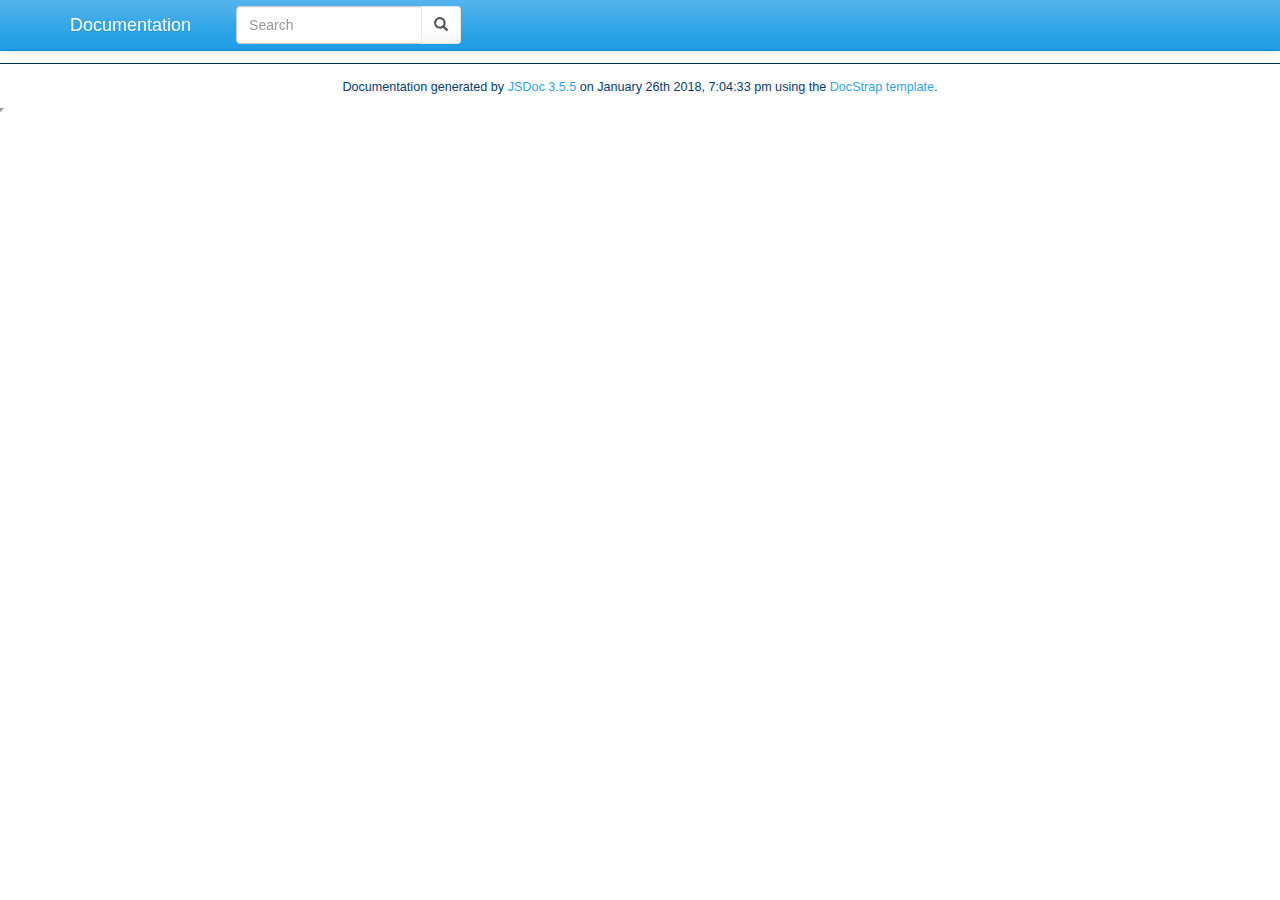
<file: api/configurable-sw/index.html>
<!DOCTYPE html>

<html lang="en">
<head>
	<meta charset="utf-8">
	<meta name="viewport" content="width=device-width">
	<title>Documentation Index</title>

	<!--[if lt IE 9]>
	<script src="//html5shiv.googlecode.com/svn/trunk/html5.js"></script>
	<![endif]-->
	<link type="text/css" rel="stylesheet" href="styles/sunlight.default.css">

	<link type="text/css" rel="stylesheet" href="styles/site.cerulean.css">

</head>

<body>

<div class="navbar navbar-default navbar-fixed-top ">
<div class="container">
	<div class="navbar-header">
		<a class="navbar-brand" href="index.html">Documentation</a>
		<button class="navbar-toggle" type="button" data-toggle="collapse" data-target="#topNavigation">
			<span class="icon-bar"></span>
			<span class="icon-bar"></span>
			<span class="icon-bar"></span>
        </button>
	</div>
	<div class="navbar-collapse collapse" id="topNavigation">
		<ul class="nav navbar-nav">
			
		</ul>
        
            <div class="col-sm-3 col-md-3">
                <form class="navbar-form" role="search">
                    <div class="input-group">
                        <input type="text" class="form-control" placeholder="Search" name="q" id="search-input">
                        <div class="input-group-btn">
                            <button class="btn btn-default" id="search-submit"><i class="glyphicon glyphicon-search"></i></button>
                        </div>
                    </div>
                </form>
            </div>
        
	</div>

</div>
</div>


<div class="container" id="toc-content">
<div class="row">

	
	<div class="col-md-8">
	
		<div id="main">
			

	
	











	
	











		</div>
	</div>

	<div class="clearfix"></div>

	
		<div class="col-md-3">
			<div id="toc" class="col-md-3 hidden-xs hidden-sm hidden-md"></div>
		</div>
	

</div>
</div>


    <div class="modal fade" id="searchResults">
      <div class="modal-dialog">
        <div class="modal-content">
          <div class="modal-header">
            <button type="button" class="close" data-dismiss="modal" aria-label="Close"><span aria-hidden="true">&times;</span></button>
            <h4 class="modal-title">Search results</h4>
          </div>
          <div class="modal-body"></div>
          <div class="modal-footer">
            <button type="button" class="btn btn-default" data-dismiss="modal">Close</button>
          </div>
        </div><!-- /.modal-content -->
      </div><!-- /.modal-dialog -->
    </div>


<footer>


<span class="jsdoc-message">
	Documentation generated by <a href="https://github.com/jsdoc3/jsdoc">JSDoc 3.5.5</a>
	
		on January 26th 2018, 7:04:33 pm
	
	using the <a href="https://github.com/docstrap/docstrap">DocStrap template</a>.
</span>
</footer>

<script src="scripts/docstrap.lib.js"></script>
<script src="scripts/toc.js"></script>

    <script type="text/javascript" src="scripts/fulltext-search-ui.js"></script>


<script>
$( function () {
	$( "[id*='$']" ).each( function () {
		var $this = $( this );

		$this.attr( "id", $this.attr( "id" ).replace( "$", "__" ) );
	} );

	$( ".tutorial-section pre, .readme-section pre, pre.prettyprint.source" ).each( function () {
		var $this = $( this );

		var example = $this.find( "code" );
		exampleText = example.html();
		var lang = /{@lang (.*?)}/.exec( exampleText );
		if ( lang && lang[1] ) {
			exampleText = exampleText.replace( lang[0], "" );
			example.html( exampleText );
			lang = lang[1];
		} else {
			var langClassMatch = example.parent()[0].className.match(/lang\-(\S+)/);
			lang = langClassMatch ? langClassMatch[1] : "javascript";
		}

		if ( lang ) {

			$this
			.addClass( "sunlight-highlight-" + lang )
			.addClass( "linenums" )
			.html( example.html() );

		}
	} );

	Sunlight.highlightAll( {
		lineNumbers : true,
		showMenu : true,
		enableDoclinks : true
	} );

	$.catchAnchorLinks( {
        navbarOffset: 10
	} );
	$( "#toc" ).toc( {
		anchorName  : function ( i, heading, prefix ) {
			return $( heading ).attr( "id" ) || ( prefix + i );
		},
		selectors   : "#toc-content h1,#toc-content h2,#toc-content h3,#toc-content h4",
		showAndHide : false,
		smoothScrolling: true
	} );

	$( "#main span[id^='toc']" ).addClass( "toc-shim" );
	$( '.dropdown-toggle' ).dropdown();

    $( "table" ).each( function () {
      var $this = $( this );
      $this.addClass('table');
    } );

} );
</script>



<!--Navigation and Symbol Display-->


<!--Google Analytics-->



    <script type="text/javascript">
        $(document).ready(function() {
            SearcherDisplay.init();
        });
    </script>


</body>
</html>
</file>
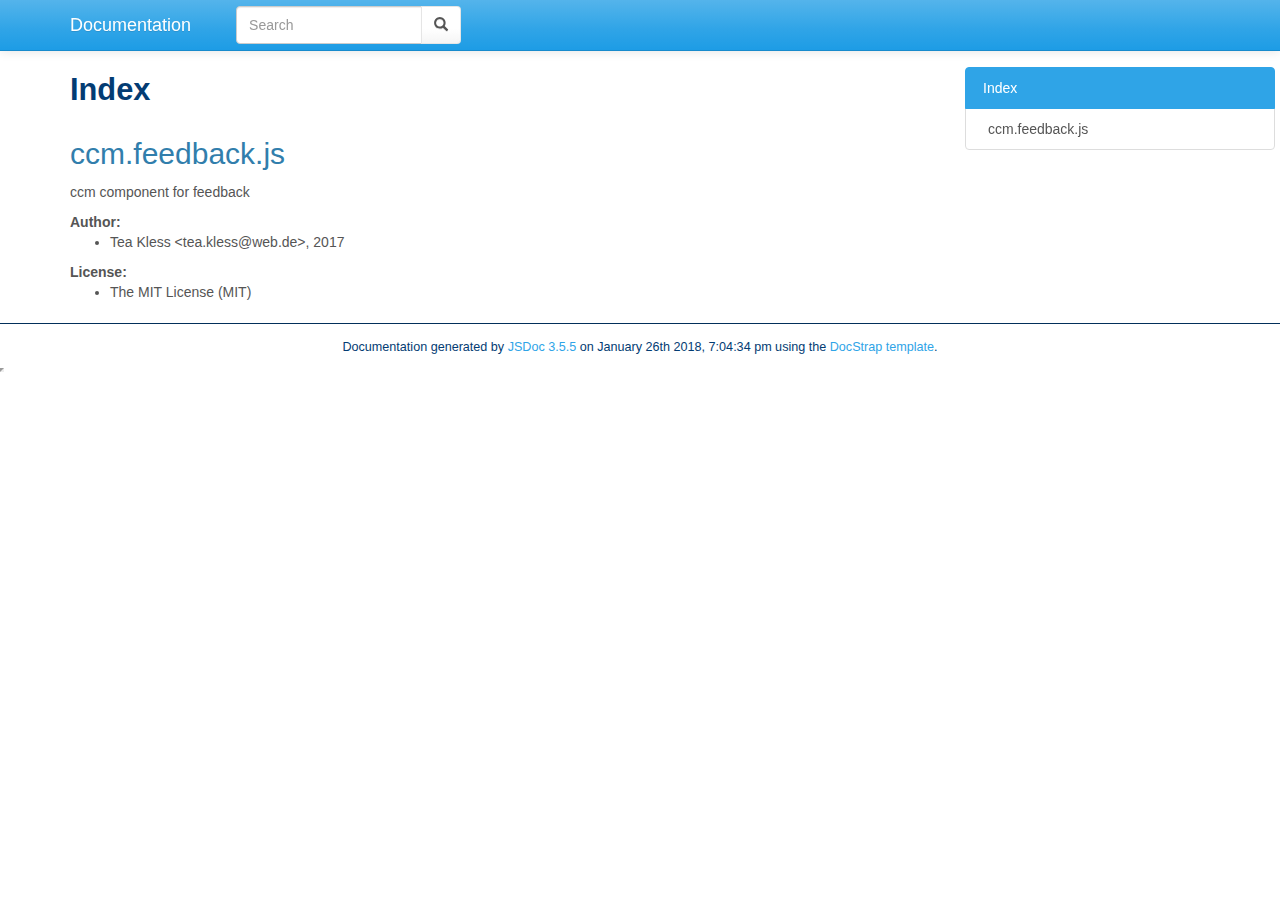
<file: api/se1-pwa/index.html>
<!DOCTYPE html>

<html lang="en">
<head>
	<meta charset="utf-8">
	<meta name="viewport" content="width=device-width">
	<title>Documentation Index</title>

	<!--[if lt IE 9]>
	<script src="//html5shiv.googlecode.com/svn/trunk/html5.js"></script>
	<![endif]-->
	<link type="text/css" rel="stylesheet" href="styles/sunlight.default.css">

	<link type="text/css" rel="stylesheet" href="styles/site.cerulean.css">

</head>

<body>

<div class="navbar navbar-default navbar-fixed-top ">
<div class="container">
	<div class="navbar-header">
		<a class="navbar-brand" href="index.html">Documentation</a>
		<button class="navbar-toggle" type="button" data-toggle="collapse" data-target="#topNavigation">
			<span class="icon-bar"></span>
			<span class="icon-bar"></span>
			<span class="icon-bar"></span>
        </button>
	</div>
	<div class="navbar-collapse collapse" id="topNavigation">
		<ul class="nav navbar-nav">
			
		</ul>
        
            <div class="col-sm-3 col-md-3">
                <form class="navbar-form" role="search">
                    <div class="input-group">
                        <input type="text" class="form-control" placeholder="Search" name="q" id="search-input">
                        <div class="input-group-btn">
                            <button class="btn btn-default" id="search-submit"><i class="glyphicon glyphicon-search"></i></button>
                        </div>
                    </div>
                </form>
            </div>
        
	</div>

</div>
</div>


<div class="container" id="toc-content">
<div class="row">

	
	<div class="col-md-8">
	
		<div id="main">
			

	
	











	
	











	<h1 class="page-title">Index</h1>
<section>

<header>
    
        <h2>
        ccm.feedback.js
        </h2>
        
    
</header>


<article>
    <div class="container-overview">
    
        
            <div class="description"><p>ccm component for feedback</p></div>
        

        
<dl class="details">
    

	

	

	

    

    

    

    

	

	
	<dt class="tag-author method-doc-label method-doc-details-label">Author:</dt>
	<dd class="tag-author">
		<ul>
			<li>Tea Kless &lt;tea.kless@web.de>, 2017</li>
			</ul>
	</dd>
	

	

	
	<dt class="tag-license method-doc-label method-doc-details-label">License:</dt>
	<dd class="tag-license">
		<ul class="dummy">
			<li>The MIT License (MIT)</li>
		</ul>
	</dd>
	

	



	

	

	

	
</dl>


        
    
    </div>

    

    

    

    

    

    

    

    

    
</article>

</section>




		</div>
	</div>

	<div class="clearfix"></div>

	
		<div class="col-md-3">
			<div id="toc" class="col-md-3 hidden-xs hidden-sm hidden-md"></div>
		</div>
	

</div>
</div>


    <div class="modal fade" id="searchResults">
      <div class="modal-dialog">
        <div class="modal-content">
          <div class="modal-header">
            <button type="button" class="close" data-dismiss="modal" aria-label="Close"><span aria-hidden="true">&times;</span></button>
            <h4 class="modal-title">Search results</h4>
          </div>
          <div class="modal-body"></div>
          <div class="modal-footer">
            <button type="button" class="btn btn-default" data-dismiss="modal">Close</button>
          </div>
        </div><!-- /.modal-content -->
      </div><!-- /.modal-dialog -->
    </div>


<footer>


<span class="jsdoc-message">
	Documentation generated by <a href="https://github.com/jsdoc3/jsdoc">JSDoc 3.5.5</a>
	
		on January 26th 2018, 7:04:34 pm
	
	using the <a href="https://github.com/docstrap/docstrap">DocStrap template</a>.
</span>
</footer>

<script src="scripts/docstrap.lib.js"></script>
<script src="scripts/toc.js"></script>

    <script type="text/javascript" src="scripts/fulltext-search-ui.js"></script>


<script>
$( function () {
	$( "[id*='$']" ).each( function () {
		var $this = $( this );

		$this.attr( "id", $this.attr( "id" ).replace( "$", "__" ) );
	} );

	$( ".tutorial-section pre, .readme-section pre, pre.prettyprint.source" ).each( function () {
		var $this = $( this );

		var example = $this.find( "code" );
		exampleText = example.html();
		var lang = /{@lang (.*?)}/.exec( exampleText );
		if ( lang && lang[1] ) {
			exampleText = exampleText.replace( lang[0], "" );
			example.html( exampleText );
			lang = lang[1];
		} else {
			var langClassMatch = example.parent()[0].className.match(/lang\-(\S+)/);
			lang = langClassMatch ? langClassMatch[1] : "javascript";
		}

		if ( lang ) {

			$this
			.addClass( "sunlight-highlight-" + lang )
			.addClass( "linenums" )
			.html( example.html() );

		}
	} );

	Sunlight.highlightAll( {
		lineNumbers : true,
		showMenu : true,
		enableDoclinks : true
	} );

	$.catchAnchorLinks( {
        navbarOffset: 10
	} );
	$( "#toc" ).toc( {
		anchorName  : function ( i, heading, prefix ) {
			return $( heading ).attr( "id" ) || ( prefix + i );
		},
		selectors   : "#toc-content h1,#toc-content h2,#toc-content h3,#toc-content h4",
		showAndHide : false,
		smoothScrolling: true
	} );

	$( "#main span[id^='toc']" ).addClass( "toc-shim" );
	$( '.dropdown-toggle' ).dropdown();

    $( "table" ).each( function () {
      var $this = $( this );
      $this.addClass('table');
    } );

} );
</script>



<!--Navigation and Symbol Display-->


<!--Google Analytics-->



    <script type="text/javascript">
        $(document).ready(function() {
            SearcherDisplay.init();
        });
    </script>


</body>
</html>
</file>
<file: api/configurable-sw/styles/sunlight.default.css>
/* global styles */
.sunlight-container {
	clear: both !important;
	position: relative !important;
	margin: 10px 0 !important;
}
.sunlight-code-container {
	clear: both !important;
	position: relative !important;
	border: none;
	border-color: #969696 !important;
	background-color: #FFFFFF !important;
}
.sunlight-highlighted, .sunlight-container, .sunlight-container textarea {
	font-family: Consolas, Inconsolata, Monaco, "Courier New" !important;
	font-size: 12px !important;
	line-height: 15px !important;
}
.sunlight-highlighted, .sunlight-container textarea {
	color: #000000 !important;
	margin: 0 !important;
}
.sunlight-container textarea {
	padding-left: 0 !important;
	margin-left: 0 !important;
	margin-right: 0 !important;
	padding-right: 0 !important;
}
.sunlight-code-container > .sunlight-highlighted {
	white-space: pre;
	overflow-x: auto;
	overflow-y: hidden; /* ie requires this wtf? */
}
.sunlight-highlighted {
	z-index: 1;
	position: relative;
}
.sunlight-highlighted * {
	background: transparent;
}
.sunlight-line-number-margin {
	float: left !important;
	margin-right: 5px !important;
	margin-top: 0 !important;
	margin-bottom: 0 !important;
	padding: 0 !important;
	padding-right: 4px !important;
	padding-left: 4px !important;
	border-right: 1px solid #CCCCCC !important;
	background-color: #EEEEEE !important;
	color: #848484 !important;
	text-align: right !important;
	position: relative;
	z-index: 3;
}
.sunlight-highlighted a, .sunlight-line-number-margin a  {
	border: none !important;
	text-decoration: none !important;
	font-weight: normal !important;
	font-style: normal !important;
	padding: 0 !important;
}
.sunlight-line-number-margin a {
	color: inherit !important;
}
.sunlight-line-highlight-overlay {
	position: absolute;
	top: 0;
	left: 0;
	width: 100%;
	z-index: 0;
}
.sunlight-line-highlight-overlay div {
	height: 15px;
	width: 100%;
}
.sunlight-line-highlight-overlay .sunlight-line-highlight-active {
	background-color: #E7FCFA;
}

/* menu */
.sunlight-menu {
	background-color: #FFFFCC;
	color: #000000;
}
.sunlight-menu ul {
	margin: 0 !important;
	padding: 0 !important;
	list-style-type: none !important;
}
.sunlight-menu li {
	float: right !important;
	margin-left: 5px !important;
}
.sunlight-menu a, .sunlight-menu img {
	color: #000099 !important;
	text-decoration: none !important;
	border: none !important;
}




.sunlight-string,
.sunlight-char,
.sunlight-heredoc,
.sunlight-heredocDeclaration,
.sunlight-nowdoc,
.sunlight-longString,
.sunlight-rawString,
.sunlight-binaryString,
.sunlight-rawLongString,
.sunlight-binaryLongString,
.sunlight-verbatimString,
.sunlight-diff .sunlight-removed {
	color: #990000 !important;
}

.sunlight-ident,
.sunlight-operator,
.sunlight-punctuation,
.sunlight-delimiter,
.sunlight-diff .sunlight-unchanged {
	color: #000000 !important;
}

.sunlight-comment,
.sunlight-xmlDocCommentContent,
.sunlight-nginx .sunlight-ssiCommand,
.sunlight-sln .sunlight-formatDeclaration,
.sunlight-diff .sunlight-added {
	color: #009900 !important;
}
.sunlight-number,
.sunlight-guid,
.sunlight-cdata {
	color: #CC6600 !important;
}

.sunlight-named-ident,
.sunlight-constant,
.sunlight-javascript .sunlight-globalVariable,
.sunlight-globalObject,
.sunlight-python .sunlight-attribute,
.sunlight-nginx .sunlight-context,
.sunlight-httpd .sunlight-context,
.sunlight-haskell .sunlight-class,
.sunlight-haskell .sunlight-type,
.sunlight-lisp .sunlight-declarationSpecifier,
.sunlight-erlang .sunlight-userDefinedFunction,
.sunlight-diff .sunlight-header {
	color: #2B91AF !important;
}
.sunlight-keyword,
.sunlight-languageConstruct,
.sunlight-css
.sunlight-element,
.sunlight-bash .sunlight-command,
.sunlight-specialOperator,
.sunlight-erlang .sunlight-moduleAttribute,
.sunlight-xml .sunlight-tagName,
.sunlight-xml .sunlight-operator,
.sunlight-diff .sunlight-modified {
	color: #0000FF !important;
}
.sunlight-shortOpenTag,
.sunlight-openTag,
.sunlight-closeTag,
.sunlight-xmlOpenTag,
.sunlight-xmlCloseTag,
.sunlight-aspOpenTag,
.sunlight-aspCloseTag,
.sunlight-label,
.sunlight-css .sunlight-importantFlag {
	background-color: #FFFF99 !important;
	color: #000000 !important;
}
.sunlight-function,
.sunlight-globalFunction,
.sunlight-ruby .sunlight-specialFunction,
.sunlight-objective-c .sunlight-messageDestination,
.sunlight-6502asm .sunlight-illegalOpcode,
.sunlight-powershell .sunlight-switch,
.sunlight-lisp .sunlight-macro,
.sunlight-lisp .sunlight-specialForm,
.sunlight-lisp .sunlight-type,
.sunlight-sln .sunlight-sectionName,
.sunlight-diff .sunlight-rangeInfo {
	color: #B069AF !important;
}

.sunlight-variable,
.sunlight-specialVariable,
.sunlight-environmentVariable,
.sunlight-objective-c .sunlight-messageArgumentName,
.sunlight-lisp .sunlight-globalVariable,
.sunlight-ruby .sunlight-globalVariable,
.sunlight-ruby .sunlight-instanceVariable,
.sunlight-sln .sunlight-operator {
	color: #325484 !important;
}
.sunlight-regexLiteral,
.sunlight-lisp .sunlight-operator,
.sunlight-6502asm .sunlight-pseudoOp,
.sunlight-erlang .sunlight-macro {
	color: #FF00B2 !important;
}
.sunlight-specialVariable {
	font-style: italic !important;
	font-weight: bold !important;
}
.sunlight-csharp .sunlight-pragma,
.sunlight-preprocessorDirective,
.sunlight-vb .sunlight-compilerDirective,
.sunlight-diff .sunlight-mergeHeader,
.sunlight-diff .sunlight-noNewLine {
	color: #999999 !important;
	font-style: italic !important;
}
.sunlight-xmlDocCommentMeta,
.sunlight-java .sunlight-annotation,
.sunlight-scala .sunlight-annotation,
.sunlight-docComment {
	color: #808080 !important;
}
.sunlight-quotedIdent,
.sunlight-ruby .sunlight-subshellCommand,
.sunlight-lisp .sunlight-keywordArgument,
.sunlight-haskell .sunlight-infixOperator,
.sunlight-erlang .sunlight-quotedAtom {
	color: #999900 !important;
}



/* xml */
.sunlight-xml .sunlight-string {
	color: #990099 !important;
}
.sunlight-xml .sunlight-attribute {
	color: #FF0000 !important;
}
.sunlight-xml .sunlight-entity {
	background-color: #EEEEEE !important;
	color: #000000 !important;
	border: 1px solid #000000 !important;
}
.sunlight-xml .sunlight-doctype {
	color: #2B91AF !important;
}

/* javascript */
.sunlight-javascript .sunlight-reservedWord {
	font-style: italic !important;
}

/* css */
.sunlight-css .sunlight-microsoftFilterPrefix {
	color: #FF00FF !important;
}
.sunlight-css .sunlight-rule {
	color: #0099FF !important;
}
.sunlight-css .sunlight-keyword {
	color: #4E65B8 !important;
}
.sunlight-css .sunlight-class {
	color: #FF0000 !important;
}
.sunlight-css .sunlight-id {
	color: #8A8E13 !important;
}
.sunlight-css .sunlight-pseudoClass,
.sunlight-css .sunlight-pseudoElement {
	color: #368B87 !important;
}

/* bash */
.sunlight-bash .sunlight-hashBang {
	color: #3D97F5 !important;
}
.sunlight-bash .sunlight-verbatimCommand {
	color: #999900 !important;
}
.sunlight-bash .sunlight-variable,
.sunlight-bash .sunlight-specialVariable {
	color: #FF0000 !important;
}

/* python */
.sunlight-python .sunlight-specialMethod {
	font-weight: bold !important;
	color: #A07DD3;
}

/* ruby */
.sunlight-ruby .sunlight-symbol {
	font-weight: bold !important;
	color: #ED7272 !important;
}

/* brainfuck */
.sunlight-brainfuck {
	font-weight: bold !important;
	color: #000000 !important;
}
.sunlight-brainfuck .sunlight-increment {
	background-color: #FF9900 !important;
}
.sunlight-brainfuck .sunlight-decrement {
	background-color: #FF99FF !important;
}
.sunlight-brainfuck .sunlight-incrementPointer {
	background-color: #FFFF99 !important;
}
.sunlight-brainfuck .sunlight-decrementPointer {
	background-color: #66CCFF !important;
}
.sunlight-brainfuck .sunlight-read {
	background-color: #FFFFFF !important;
}
.sunlight-brainfuck .sunlight-write {
	background-color: #99FF99 !important;
}
.sunlight-brainfuck .sunlight-openLoop, .sunlight-brainfuck .sunlight-closeLoop {
	background-color: #FFFFFF !important;
}

/* 6502 asm */
.sunlight-6502asm .sunlight-label {
	font-weight: bold !important;
	color: #000000 !important;
	background: none !important;
}

/* lisp */
.sunlight-lisp .sunlight-macro {
	font-style: italic !important;
}

/* erlang */
.sunlight-erlang .sunlight-atom {
	font-weight: bold !important;
}
</file>
<file: api/se1-pwa/styles/sunlight.default.css>
/* global styles */
.sunlight-container {
	clear: both !important;
	position: relative !important;
	margin: 10px 0 !important;
}
.sunlight-code-container {
	clear: both !important;
	position: relative !important;
	border: none;
	border-color: #969696 !important;
	background-color: #FFFFFF !important;
}
.sunlight-highlighted, .sunlight-container, .sunlight-container textarea {
	font-family: Consolas, Inconsolata, Monaco, "Courier New" !important;
	font-size: 12px !important;
	line-height: 15px !important;
}
.sunlight-highlighted, .sunlight-container textarea {
	color: #000000 !important;
	margin: 0 !important;
}
.sunlight-container textarea {
	padding-left: 0 !important;
	margin-left: 0 !important;
	margin-right: 0 !important;
	padding-right: 0 !important;
}
.sunlight-code-container > .sunlight-highlighted {
	white-space: pre;
	overflow-x: auto;
	overflow-y: hidden; /* ie requires this wtf? */
}
.sunlight-highlighted {
	z-index: 1;
	position: relative;
}
.sunlight-highlighted * {
	background: transparent;
}
.sunlight-line-number-margin {
	float: left !important;
	margin-right: 5px !important;
	margin-top: 0 !important;
	margin-bottom: 0 !important;
	padding: 0 !important;
	padding-right: 4px !important;
	padding-left: 4px !important;
	border-right: 1px solid #CCCCCC !important;
	background-color: #EEEEEE !important;
	color: #848484 !important;
	text-align: right !important;
	position: relative;
	z-index: 3;
}
.sunlight-highlighted a, .sunlight-line-number-margin a  {
	border: none !important;
	text-decoration: none !important;
	font-weight: normal !important;
	font-style: normal !important;
	padding: 0 !important;
}
.sunlight-line-number-margin a {
	color: inherit !important;
}
.sunlight-line-highlight-overlay {
	position: absolute;
	top: 0;
	left: 0;
	width: 100%;
	z-index: 0;
}
.sunlight-line-highlight-overlay div {
	height: 15px;
	width: 100%;
}
.sunlight-line-highlight-overlay .sunlight-line-highlight-active {
	background-color: #E7FCFA;
}

/* menu */
.sunlight-menu {
	background-color: #FFFFCC;
	color: #000000;
}
.sunlight-menu ul {
	margin: 0 !important;
	padding: 0 !important;
	list-style-type: none !important;
}
.sunlight-menu li {
	float: right !important;
	margin-left: 5px !important;
}
.sunlight-menu a, .sunlight-menu img {
	color: #000099 !important;
	text-decoration: none !important;
	border: none !important;
}




.sunlight-string,
.sunlight-char,
.sunlight-heredoc,
.sunlight-heredocDeclaration,
.sunlight-nowdoc,
.sunlight-longString,
.sunlight-rawString,
.sunlight-binaryString,
.sunlight-rawLongString,
.sunlight-binaryLongString,
.sunlight-verbatimString,
.sunlight-diff .sunlight-removed {
	color: #990000 !important;
}

.sunlight-ident,
.sunlight-operator,
.sunlight-punctuation,
.sunlight-delimiter,
.sunlight-diff .sunlight-unchanged {
	color: #000000 !important;
}

.sunlight-comment,
.sunlight-xmlDocCommentContent,
.sunlight-nginx .sunlight-ssiCommand,
.sunlight-sln .sunlight-formatDeclaration,
.sunlight-diff .sunlight-added {
	color: #009900 !important;
}
.sunlight-number,
.sunlight-guid,
.sunlight-cdata {
	color: #CC6600 !important;
}

.sunlight-named-ident,
.sunlight-constant,
.sunlight-javascript .sunlight-globalVariable,
.sunlight-globalObject,
.sunlight-python .sunlight-attribute,
.sunlight-nginx .sunlight-context,
.sunlight-httpd .sunlight-context,
.sunlight-haskell .sunlight-class,
.sunlight-haskell .sunlight-type,
.sunlight-lisp .sunlight-declarationSpecifier,
.sunlight-erlang .sunlight-userDefinedFunction,
.sunlight-diff .sunlight-header {
	color: #2B91AF !important;
}
.sunlight-keyword,
.sunlight-languageConstruct,
.sunlight-css
.sunlight-element,
.sunlight-bash .sunlight-command,
.sunlight-specialOperator,
.sunlight-erlang .sunlight-moduleAttribute,
.sunlight-xml .sunlight-tagName,
.sunlight-xml .sunlight-operator,
.sunlight-diff .sunlight-modified {
	color: #0000FF !important;
}
.sunlight-shortOpenTag,
.sunlight-openTag,
.sunlight-closeTag,
.sunlight-xmlOpenTag,
.sunlight-xmlCloseTag,
.sunlight-aspOpenTag,
.sunlight-aspCloseTag,
.sunlight-label,
.sunlight-css .sunlight-importantFlag {
	background-color: #FFFF99 !important;
	color: #000000 !important;
}
.sunlight-function,
.sunlight-globalFunction,
.sunlight-ruby .sunlight-specialFunction,
.sunlight-objective-c .sunlight-messageDestination,
.sunlight-6502asm .sunlight-illegalOpcode,
.sunlight-powershell .sunlight-switch,
.sunlight-lisp .sunlight-macro,
.sunlight-lisp .sunlight-specialForm,
.sunlight-lisp .sunlight-type,
.sunlight-sln .sunlight-sectionName,
.sunlight-diff .sunlight-rangeInfo {
	color: #B069AF !important;
}

.sunlight-variable,
.sunlight-specialVariable,
.sunlight-environmentVariable,
.sunlight-objective-c .sunlight-messageArgumentName,
.sunlight-lisp .sunlight-globalVariable,
.sunlight-ruby .sunlight-globalVariable,
.sunlight-ruby .sunlight-instanceVariable,
.sunlight-sln .sunlight-operator {
	color: #325484 !important;
}
.sunlight-regexLiteral,
.sunlight-lisp .sunlight-operator,
.sunlight-6502asm .sunlight-pseudoOp,
.sunlight-erlang .sunlight-macro {
	color: #FF00B2 !important;
}
.sunlight-specialVariable {
	font-style: italic !important;
	font-weight: bold !important;
}
.sunlight-csharp .sunlight-pragma,
.sunlight-preprocessorDirective,
.sunlight-vb .sunlight-compilerDirective,
.sunlight-diff .sunlight-mergeHeader,
.sunlight-diff .sunlight-noNewLine {
	color: #999999 !important;
	font-style: italic !important;
}
.sunlight-xmlDocCommentMeta,
.sunlight-java .sunlight-annotation,
.sunlight-scala .sunlight-annotation,
.sunlight-docComment {
	color: #808080 !important;
}
.sunlight-quotedIdent,
.sunlight-ruby .sunlight-subshellCommand,
.sunlight-lisp .sunlight-keywordArgument,
.sunlight-haskell .sunlight-infixOperator,
.sunlight-erlang .sunlight-quotedAtom {
	color: #999900 !important;
}



/* xml */
.sunlight-xml .sunlight-string {
	color: #990099 !important;
}
.sunlight-xml .sunlight-attribute {
	color: #FF0000 !important;
}
.sunlight-xml .sunlight-entity {
	background-color: #EEEEEE !important;
	color: #000000 !important;
	border: 1px solid #000000 !important;
}
.sunlight-xml .sunlight-doctype {
	color: #2B91AF !important;
}

/* javascript */
.sunlight-javascript .sunlight-reservedWord {
	font-style: italic !important;
}

/* css */
.sunlight-css .sunlight-microsoftFilterPrefix {
	color: #FF00FF !important;
}
.sunlight-css .sunlight-rule {
	color: #0099FF !important;
}
.sunlight-css .sunlight-keyword {
	color: #4E65B8 !important;
}
.sunlight-css .sunlight-class {
	color: #FF0000 !important;
}
.sunlight-css .sunlight-id {
	color: #8A8E13 !important;
}
.sunlight-css .sunlight-pseudoClass,
.sunlight-css .sunlight-pseudoElement {
	color: #368B87 !important;
}

/* bash */
.sunlight-bash .sunlight-hashBang {
	color: #3D97F5 !important;
}
.sunlight-bash .sunlight-verbatimCommand {
	color: #999900 !important;
}
.sunlight-bash .sunlight-variable,
.sunlight-bash .sunlight-specialVariable {
	color: #FF0000 !important;
}

/* python */
.sunlight-python .sunlight-specialMethod {
	font-weight: bold !important;
	color: #A07DD3;
}

/* ruby */
.sunlight-ruby .sunlight-symbol {
	font-weight: bold !important;
	color: #ED7272 !important;
}

/* brainfuck */
.sunlight-brainfuck {
	font-weight: bold !important;
	color: #000000 !important;
}
.sunlight-brainfuck .sunlight-increment {
	background-color: #FF9900 !important;
}
.sunlight-brainfuck .sunlight-decrement {
	background-color: #FF99FF !important;
}
.sunlight-brainfuck .sunlight-incrementPointer {
	background-color: #FFFF99 !important;
}
.sunlight-brainfuck .sunlight-decrementPointer {
	background-color: #66CCFF !important;
}
.sunlight-brainfuck .sunlight-read {
	background-color: #FFFFFF !important;
}
.sunlight-brainfuck .sunlight-write {
	background-color: #99FF99 !important;
}
.sunlight-brainfuck .sunlight-openLoop, .sunlight-brainfuck .sunlight-closeLoop {
	background-color: #FFFFFF !important;
}

/* 6502 asm */
.sunlight-6502asm .sunlight-label {
	font-weight: bold !important;
	color: #000000 !important;
	background: none !important;
}

/* lisp */
.sunlight-lisp .sunlight-macro {
	font-style: italic !important;
}

/* erlang */
.sunlight-erlang .sunlight-atom {
	font-weight: bold !important;
}
</file>
